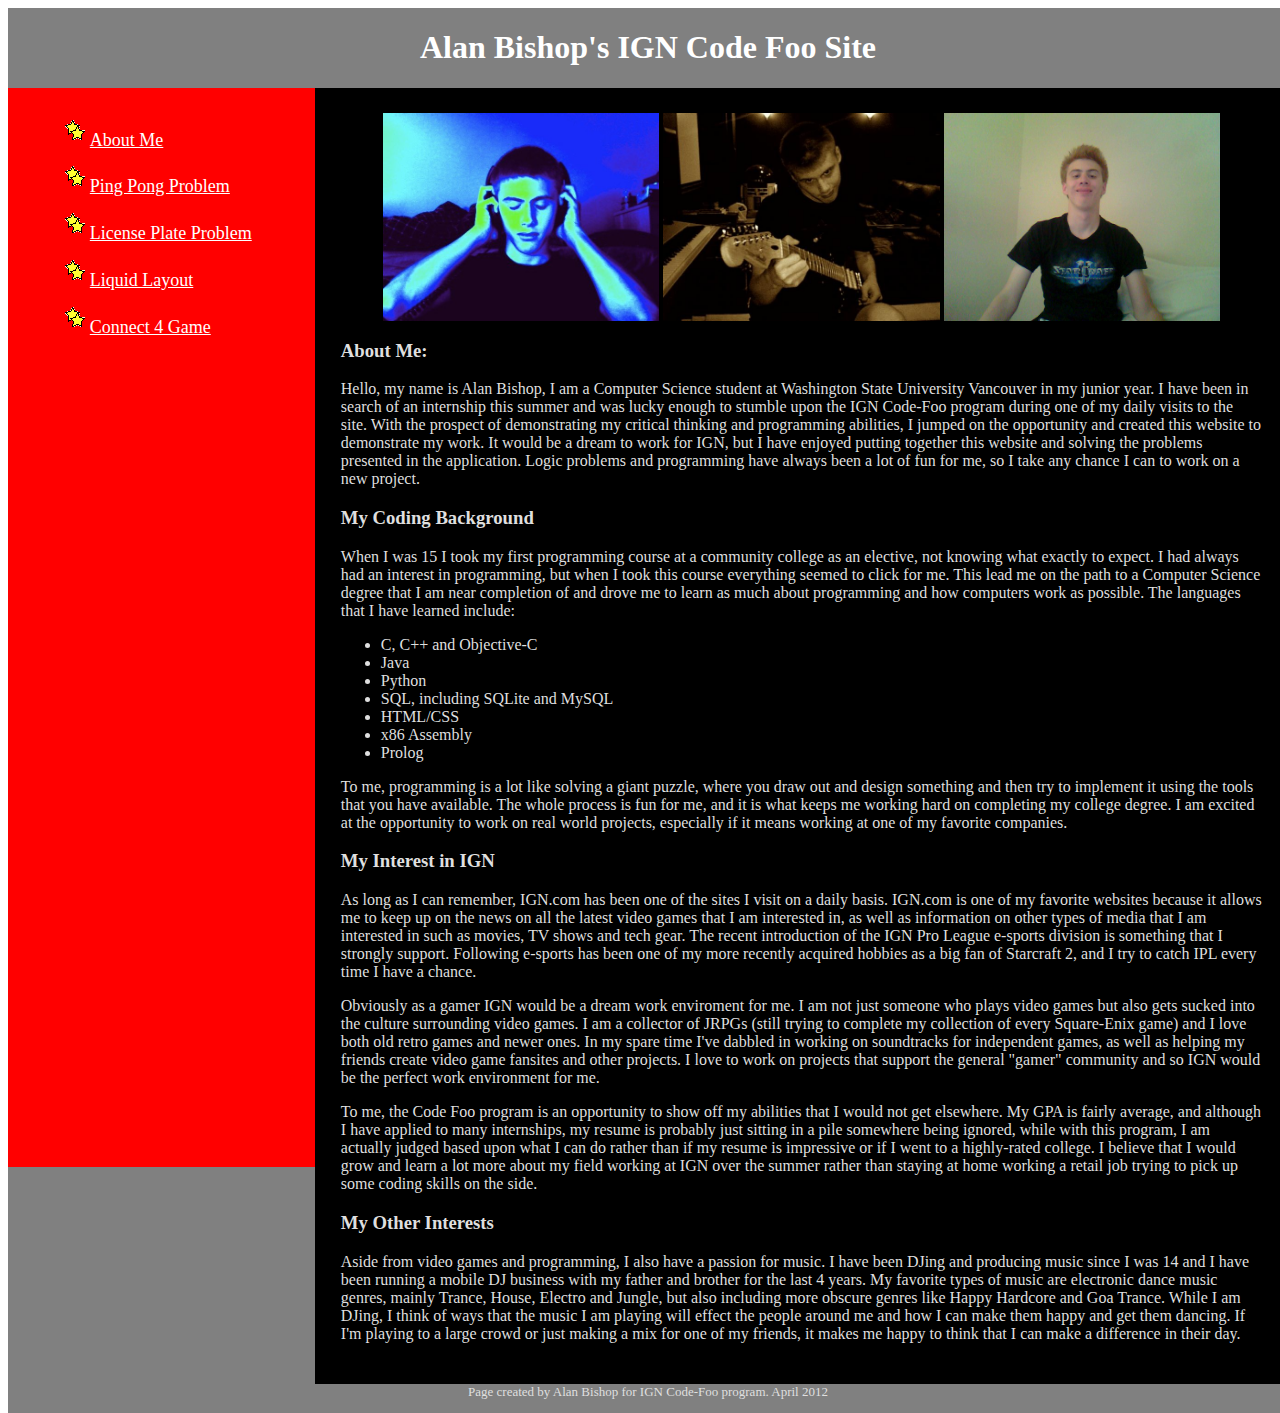
<file: index.html>
<!DOCTYPE HTML PUBLIC "-//W3C//DTD HTML 4.01 Transitional//EN"
"http://www.w3.org/TR/html4/loose.dtd">
<html xmlns="http://www.w3.org/1999/xhtml">
    <head>
        <meta http-equiv="Content-Type" content="text/html; charset=utf-8" />
        <link rel="stylesheet" type="text/css" href="design.css" />
        <title>Alan Bishop's IGN Code Foo Site - About Me</title>
    </head>
    <body>
<div id = "wrapper">    	
    	<div id = "header"><h1>Alan Bishop's IGN Code Foo Site</h1></div>
    	<div id = "navigation">
    		<ul>
    		<li><img src="star.gif" alt="star" /><a href ="index.html">About Me</a></li>
    		<li><img src="star.gif" alt="star" /><a href = "pingpong.html">Ping Pong Problem</a></li>
    		<li><img src="star.gif" alt="star" /><a href = "license.html">License Plate Problem</a></li>
    		<li><img src="star.gif" alt="star" /><a href = "liquid.html">Liquid Layout</a></li>
    		<li><img src="star.gif" alt="star" /><a href = "connect4.html">Connect 4 Game</a></li>
    		</ul>
    		</div>
    	<div id = "content">
    		<center>
    			<img src ="me.jpg" alt = "Photo of Me #1" width = "30%"  align = "top" />
    			<img src ="me2.jpg" alt = "Photo of Me #2" width = "30%"  align = "top" />
    			<img src ="me3.jpg" alt = "Photo of Me #3" width = "30%"  align = "top" />
    			</center>
    		
    		<h3>About Me:</h3>
    		<p>Hello, my name is Alan Bishop, I am a Computer Science student at Washington State University Vancouver in
    			my junior year. I have been in search of an internship this summer and was lucky enough to stumble upon the
    			IGN Code-Foo program during one of my daily visits to the site. With the prospect of demonstrating my critical
    			thinking and programming abilities, I jumped on the opportunity and created this website to demonstrate 
    			my work. It would be a dream to work for IGN, but I have enjoyed putting together this website and solving the 
    			problems presented in the application. Logic problems and programming have always been a lot of fun for me, so
    			I take any chance I can to work on a new project.</p>
    		
    		<h3>My Coding Background</h3>
    		<p>When I was 15 I took my first programming course at a community college as an elective, not knowing
    		what exactly to expect. I had always had an interest in programming, but when I took this course everything
    		seemed to click for me. This lead me on the path to a Computer Science degree that I am near completion of and
    		drove me to learn as much about programming and how computers work as possible. The languages that I
    		have learned include:
    		<ul>
    			<li>C, C++ and Objective-C</li>
    			<li>Java</li>
    			<li>Python</li>
    			<li>SQL, including SQLite and MySQL</li>
    			<li>HTML/CSS</li>
    			<li>x86 Assembly</li>
    			<li>Prolog</li>
    		</ul>
    		<p>To me, programming is a lot like solving a giant puzzle, where you draw out and design something and then
    		try to implement it using the tools that you have available. The whole process is fun for me, and it is what
    		keeps me working hard on completing my college degree. I am excited at the opportunity to work on real world projects,
    		especially if it means working at one of my favorite companies.
    		</p>
    		
    		<h3>My Interest in IGN</h3>
    		<p>As long as I can remember, IGN.com has been one of the sites I visit on a daily basis. IGN.com is one of my favorite
    		websites because it allows me to keep up on the news on all the latest video games that I am interested in, as well as information
    		on other types of media that I am interested in such as movies, TV shows and tech gear. The recent introduction of the IGN Pro League
    		e-sports division is something that I strongly support. Following e-sports has been one of my more recently acquired hobbies as a big fan of
    		Starcraft 2, and I try to catch IPL every time I have a chance.</p>
    		
    		<p>Obviously as a gamer IGN would be a dream work enviroment for me. I am not just someone who plays video games but also gets sucked into
    			the culture surrounding video games. I am a collector of JRPGs (still trying to complete my collection of every Square-Enix game) and I
    			love both old retro games and newer ones. In my spare time I've dabbled in working on soundtracks for independent games, as well as helping
    			my friends create video game fansites and other projects. I love to work on projects that support the general "gamer" community and so
    			IGN would be the perfect work environment for me.</p>
    		<p>To me, the Code Foo program is an opportunity to show off my abilities that I would not get elsewhere. My GPA is fairly average, and although 
    			I have applied to many internships, my resume is probably just sitting in a pile somewhere being ignored, while with this program, I am actually
    			judged based upon what I can do rather than if my resume is impressive or if I went to a highly-rated college. I believe that I would grow and learn
    			a lot more about my field working at IGN over the summer rather than staying at home working a retail job trying to pick up some coding skills on the side.</p>
    		
    		<h3>My Other Interests</h3>
    		<p>Aside from video games and programming, I also have a passion for music. I have been DJing and producing music since I was
    			14 and I have been running a mobile DJ business with my father and brother for the last 4 years. My favorite types of music
    			are electronic dance music genres, mainly Trance, House, Electro and Jungle, but also including more obscure genres like
    			Happy Hardcore and Goa Trance. While I am DJing, I think of ways that the music I am playing will effect the people around me
    			and how I can make them happy and get them dancing. If I'm playing to a large crowd or just making a mix for one of my friends,
    			it makes me happy to think that I can make a difference in their day.</p>
    			
    		</div>
    <div id = "footer"><p>Page created by Alan Bishop for IGN Code-Foo program. April 2012</p></div>		
    </div>
    </body>
</html>
</file>
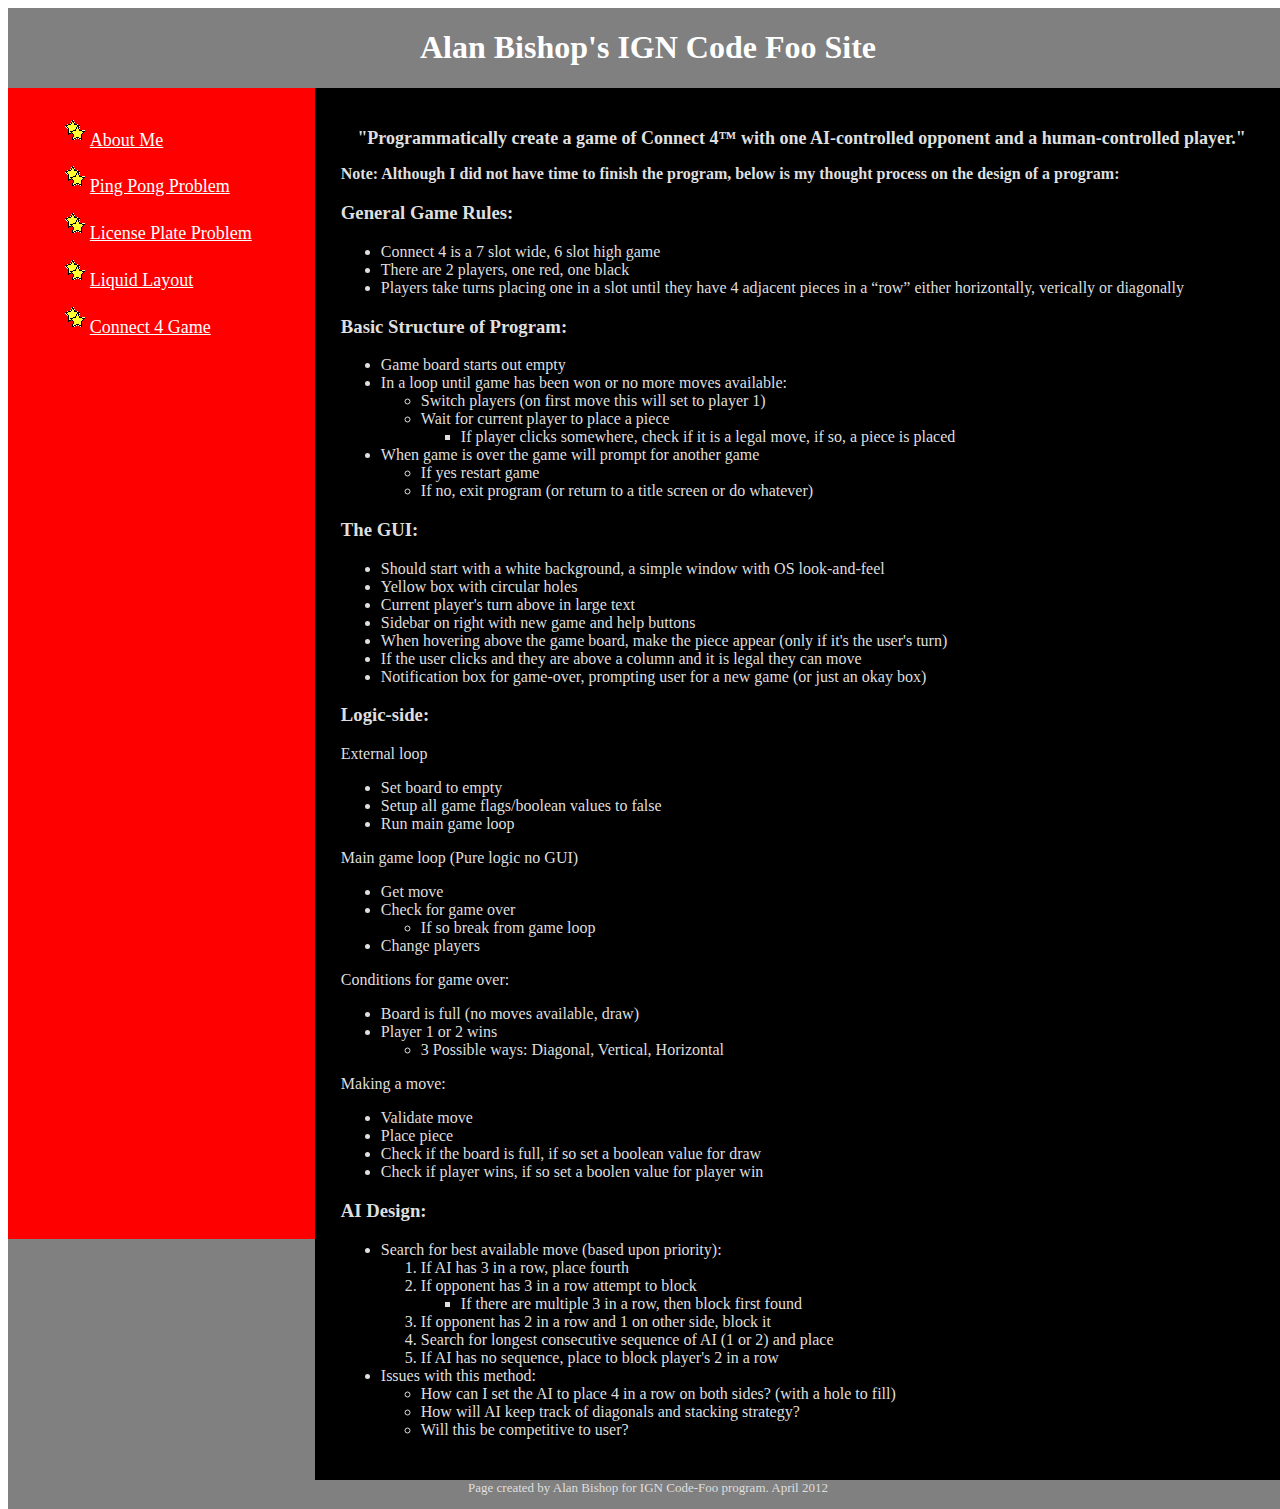
<file: connect4.html>
<!DOCTYPE HTML PUBLIC "-//W3C//DTD HTML 4.01 Transitional//EN"
"http://www.w3.org/TR/html4/loose.dtd">
<html xmlns="http://www.w3.org/1999/xhtml">
    <head>
        <meta http-equiv="Content-Type" content="text/html; charset=utf-8" />
        <link rel="stylesheet" type="text/css" href="design.css" />
        <title>Alan Bishop's IGN Code Foo Site - Connect 4 Problem</title>
    </head>
    <body>
<div id = "wrapper">   
    	<div id = "header"><h1>Alan Bishop's IGN Code Foo Site</h1></div>
    	<div id = "navigation">
    		<ul>
    		<li><img src="star.gif" alt="star" /><a href ="index.html">About Me</a></li>
    		<li><img src="star.gif" alt="star" /><a href = "pingpong.html">Ping Pong Problem</a></li>
    		<li><img src="star.gif" alt="star" /><a href = "license.html">License Plate Problem</a></li>
    		<li><img src="star.gif" alt="star" /><a href = "liquid.html">Liquid Layout</a></li>
    		<li><img src="star.gif" alt="star" /><a href = "connect4.html">Connect 4 Game</a></li>
    		</ul>
    		</div>
    	<div id = "content">
		<h2>"Programmatically create a game of Connect 4™ with one AI-controlled opponent and a human-controlled player."</h2>

<p><strong>Note: Although I did not have time to finish the program, below is my thought process on the design of a program:</strong></p>


<h3>General Game Rules:</h3>
<ul>
<li>Connect 4 is a 7 slot wide, 6 slot high game</li>
<li>There are 2 players, one red, one black</li>
<li>Players take turns placing one in a slot until they have 4 adjacent pieces in a “row” either 
	horizontally, verically or diagonally</li>
</ul>
<h3>
Basic Structure of Program:</h3>
<ul>
<li>Game board starts out empty</li>
<li>In a loop until game has been won or no more moves available:
	<ul>
	<li>Switch players (on first move this will set to player 1)</li>
	<li>Wait for current player to place a piece
		<ul>
		<li>If player clicks somewhere, check if it is a legal move, if so, a piece is placed</li>
		</ul></li>
	</ul>
</li>
<li>When game is over the game will prompt for another game
	<ul>
	<li>If yes restart game</li>
	<li>If no, exit program (or return to a title screen or do whatever)</li>
	</ul>
</li>
</ul>

<h3>The GUI:</h3>
<ul>
<li>Should start with a white background, a simple window with OS look-and-feel</li>
<li>Yellow box with circular holes</li>
<li>Current player's turn above in large text</li>
<li>Sidebar on right with new game and help buttons</li>
<li>When hovering above the game board, make the piece appear (only if it's the user's turn)</li>
<li>If the user clicks and they are above a column and it is legal they can move</li>
<li>Notification box for game-over, prompting user for a new game (or just an okay box)</li>
</ul>

<h3>Logic-side:</h3>
<p>External loop</p>
<ul>
	<li>Set board to empty</li>
	<li>Setup all game flags/boolean values to false</li>
	<li>Run main game loop</li>
</ul>

<p>Main game loop (Pure logic no GUI)</p>
	<ul>
	<li>Get move</li>
	<li>Check for game over
	<ul>
		<li>If so break from game loop</li>
	</ul></li>
	<li>Change players</li>
	</ul>

<p>Conditions for game over:</p>
<ul>
	<li>Board is full (no moves available, draw)</li>
	<li>Player 1 or 2 wins
		<ul>
		<li>3 Possible ways: Diagonal, Vertical, Horizontal</li>
		</ul>
	</li>
</ul>

<p>Making a move:</p>
	<ul>
	<li>Validate move</li>
	<li>Place piece</li>
	<li>Check if the board is full, if so set a boolean value for draw</li>
	<li>Check if player wins, if so set a boolen value for player win</li>
	</ul>


<h3>AI Design:</h3>
<ul>
<li>Search for best available move (based upon priority):
<ol>	
<li>If AI has 3 in a row, place fourth</li>
<li>If opponent has 3 in a row attempt to block
<ul>
<li>If there are multiple 3 in a row, then block first found</li>
</ul></li>
<li>If opponent has 2 in a row and 1 on other side, block it</li>
<li>Search for longest consecutive sequence of AI (1 or 2) and place</li>
<li>If AI has no sequence, place to block player's 2 in a row</li>
</ol></li>
<li>Issues with this method:
	<ul>
	<li>How can I set the AI to place 4 in a row on both sides? (with a hole to fill)</li>
	<li>How will AI keep track of diagonals and stacking strategy?</li>
	<li>Will this be competitive to user?</li>
	</ul>
</li>
</ul>			
</div>
<div id = "footer"><p>Page created by Alan Bishop for IGN Code-Foo program. April 2012</p></div>
</div>
    </body>
</html>
</file>
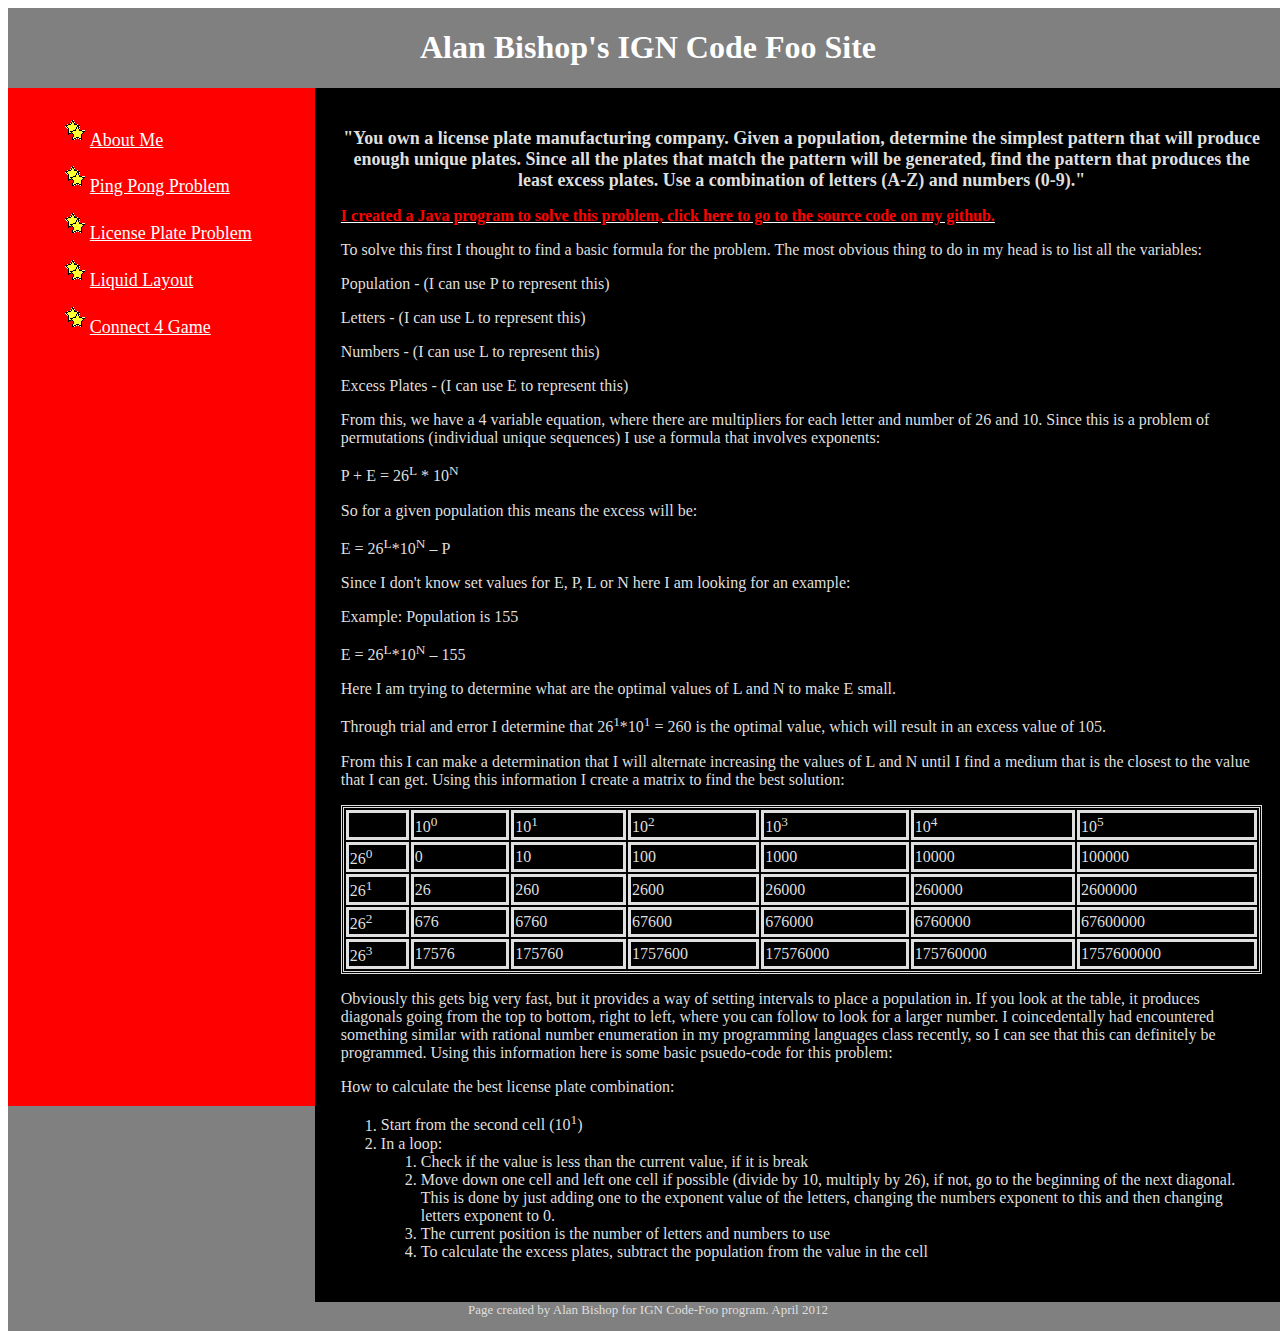
<file: license.html>
<!DOCTYPE HTML PUBLIC "-//W3C//DTD HTML 4.01 Transitional//EN"
"http://www.w3.org/TR/html4/loose.dtd">
<html xmlns="http://www.w3.org/1999/xhtml">
    <head>
        <meta http-equiv="Content-Type" content="text/html; charset=utf-8" />
        <link rel="stylesheet" type="text/css" href="design.css" />
        <title>Alan Bishop's IGN Code Foo Site - License Plate Problem</title>
    </head>
    <body>
<div id = "wrapper">   
    	<div id = "header"><h1>Alan Bishop's IGN Code Foo Site</h1></div>
    	<div id = "navigation">
    		<ul>
    		<li><img src="star.gif" alt="star" /><a href ="index.html">About Me</a></li>
    		<li><img src="star.gif" alt="star" /><a href = "pingpong.html">Ping Pong Problem</a></li>
    		<li><img src="star.gif" alt="star" /><a href = "license.html">License Plate Problem</a></li>
    		<li><img src="star.gif" alt="star" /><a href = "liquid.html">Liquid Layout</a></li>
    		<li><img src="star.gif" alt="star" /><a href = "connect4.html">Connect 4 Game</a></li>
    		</ul>
    		</div>
    	<div id ="content">
<h2>"You own a license plate manufacturing company. Given a population, determine the 
	simplest pattern that will produce enough unique plates. Since all the plates that 
	match the pattern will be generated, find the pattern that produces the least excess 
	plates. Use a combination of letters (A-Z) and numbers (0-9)."</h2>
	
<p>
	<a href ="https://github.com/abishop1990/abishop1990.github.com/blob/master/License.java">
	<strong><font color ="red">I created a Java program to solve this problem, click here to go to the source code on my github.
	</font></strong></a>
	</p>

<p>To solve this first I thought to find a basic formula for the problem. The most obvious thing to do in my head is to list all the variables:</p>

<p>Population - (I can use P to represent this)</p>
<p>Letters - (I can use L to represent this)</p>
<p>Numbers - (I can use L to represent this)</p>
<p>Excess Plates - (I can use E to represent this)</p>

<p>From this, we have a 4 variable equation, where there are multipliers for each letter and number of 26 and 10. Since this is a problem of permutations
(individual unique sequences) I use a formula that involves exponents:</p>

<p>P + E = 26<sup>L</sup> * 10<sup>N</sup></p>

<p>So for a given population this means the excess will be:</p>

<p>E = 26<sup>L</sup>*10<sup>N</sup> – P</p>

<p>Since I don't know set values for E, P, L or N here I am looking for an example:</p>

<p>Example: Population is 155</p>
<p>E = 26<sup>L</sup>*10<sup>N</sup> – 155</p>
<p>Here I am trying to determine what are the optimal values of L and N to make E small.</p>
	

<p>Through trial and error I determine that 26<sup>1</sup>*10<sup>1</sup> = 260 is the optimal value, which will result in an excess value of 105.</p>

<p>From this I can make a determination that I will alternate increasing the values of L and N until I find a medium that is the closest to the value 
that I can get. Using this information I create a matrix to find the best solution:</p>

<table>
	<tr>
		<td></td>
		<td>10<sup>0</sup></td>
		<td>10<sup>1</sup></td>
		<td>10<sup>2</sup></td>
		<td>10<sup>3</sup></td>
		<td>10<sup>4</sup></td>
		<td>10<sup>5</sup></td>
	</tr>
	<tr>
		<td>26<sup>0</sup></td>
		<td>0</td>
		<td>10</td>
		<td>100</td>
		<td>1000</td>
		<td>10000</td>
		<td>100000</td>
	</tr>
	<tr>
		<td>26<sup>1</sup></td>
		<td>26</td>
		<td>260</td>
		<td>2600</td>
	 	<td>26000</td>
		<td>260000</td>
		<td>2600000</td>
	</tr>
	<tr>
		<td>26<sup>2</sup></td>
		<td>676</td>
		<td>6760</td>
		<td>67600</td>
		<td>676000</td>
		<td>6760000</td>
		<td>67600000</td>
	</tr>
	<tr>
		<td>26<sup>3</sup></td>
		<td>17576</td>
		<td>175760</td>
		<td>1757600</td>
		<td>17576000</td>
		<td>175760000</td>
		<td>1757600000</td>
	</tr>
</table>

<p>Obviously this gets big very fast, but it provides a way of setting intervals to place a population in. If you look at the table, it produces diagonals 
going from the top to bottom, right to left, where you can follow to look for a larger number. I coincedentally had encountered something similar with 
rational number enumeration in my programming languages class recently, so I can see that this can definitely be programmed.  Using this information here 
is some basic psuedo-code for this problem:</p>
<p>How to calculate the best license plate combination:</p>
<ol>
<li>Start from the second cell (10<sup>1</sup>)</li>
<li>In a loop:
<ol>
<li>Check if the value is less than the current value, if it is break</li>
<li>Move down one cell and left one cell if possible (divide by 10, multiply by 26), if not, go to the beginning of the next diagonal. This is done by just 
adding one to the exponent value of the letters, changing the numbers exponent to this and then changing letters exponent to 0.</li>
<li>The current position is the number of letters and numbers to use</li>
<li>To calculate the excess plates, subtract the population from the value in the cell</li>
</ol></li>
</ol>

</div>
<div id = "footer"><p>Page created by Alan Bishop for IGN Code-Foo program. April 2012</p></div>	
</div>
    </body>
</html>
</file>
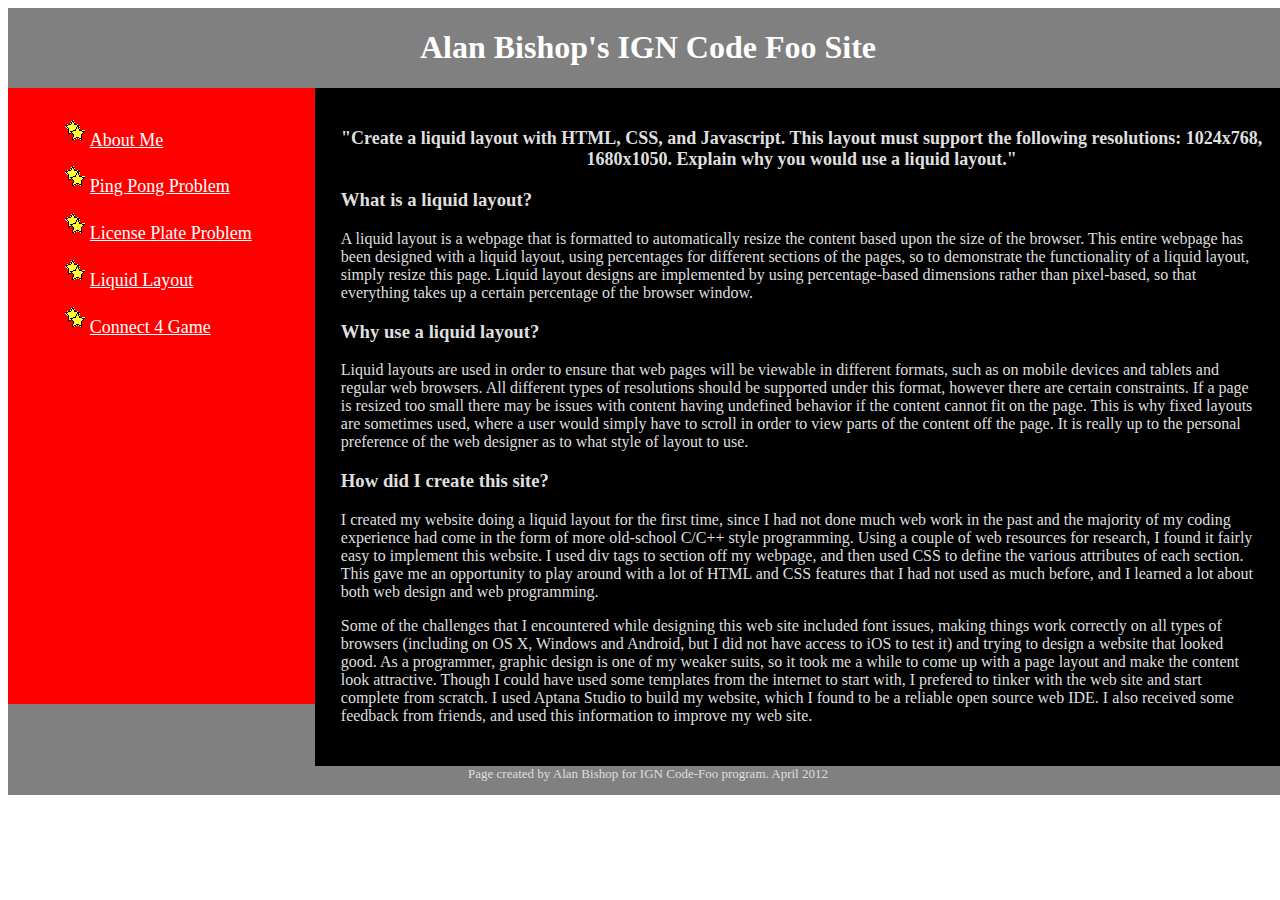
<file: liquid.html>
<!DOCTYPE HTML PUBLIC "-//W3C//DTD HTML 4.01 Transitional//EN"
"http://www.w3.org/TR/html4/loose.dtd">
<html xmlns="http://www.w3.org/1999/xhtml">
    <head>
        <meta http-equiv="Content-Type" content="text/html; charset=utf-8" />
        <link rel="stylesheet" type="text/css" href="design.css" />
        <title>Alan Bishop's IGN Code Foo Site - Liquid Layout</title>
    </head>
    <body>
<div id = "wrapper">   
    	<div id = "header"><h1>Alan Bishop's IGN Code Foo Site</h1></div>
    	<div id = "navigation">
    		<ul>
    		<li><img src="star.gif" alt="star" /><a href ="index.html">About Me</a></li>
    		<li><img src="star.gif" alt="star" /><a href = "pingpong.html">Ping Pong Problem</a></li>
    		<li><img src="star.gif" alt="star" /><a href = "license.html">License Plate Problem</a></li>
    		<li><img src="star.gif" alt="star" /><a href = "liquid.html">Liquid Layout</a></li>
    		<li><img src="star.gif" alt="star" /><a href = "connect4.html">Connect 4 Game</a></li>
    		</ul>
    		</div>
    	<div id = "content">
    	<h2>"Create a liquid layout with HTML, CSS, and Javascript. This layout must support the following resolutions: 
    		1024x768, 1680x1050. Explain why you would use a liquid layout."</h2>
    		
    	<h3>What is a liquid layout?</h3>
    	<p>A liquid layout is a webpage that is formatted to automatically resize the content based upon the size of the browser.
    	This entire webpage has been designed with a liquid layout, using percentages for different sections of the pages, so to demonstrate
    	the functionality of a liquid layout, simply resize this page. Liquid layout designs are implemented by using percentage-based
    	 dimensions rather than pixel-based, so that everything takes up a certain percentage of the browser window.</p>
    	<h3>Why use a liquid layout?</h3>
    	<p>Liquid layouts are used in order to ensure that web pages will be viewable in different formats, such as on mobile 
    	devices and tablets and regular web browsers. All different types of resolutions should be supported under this format,
    	however there are certain constraints. If a page is resized too small there may be issues with content having undefined
    	behavior if the content cannot fit on the page. This is why fixed layouts are sometimes used, where a user would simply
    	have to scroll in order to view parts of the content off the page. It is really up to the personal preference of the web
    	designer as to what style of layout to use.</p>
    	<h3>How did I create this site?</h3>
    	<p>I created my website doing a liquid layout for the first time, since I had not done much web work in the past and the majority
    	of my coding experience had come in the form of more old-school C/C++ style programming. Using a couple of web resources for research,
    	I found it fairly easy to implement this website. I used div tags to section off my webpage, and then used CSS to define the various
    	attributes of each section. This gave me an opportunity to play around with a lot of HTML and CSS features that I had not used as much
    	before, and I learned a lot about both web design and web programming. </p>
    	<p>Some of the challenges that I encountered while designing this web site included font issues, making things work correctly on
    		all types of browsers (including on OS X, Windows and Android, but I did not have access to iOS to test it) and trying to design
    		a website that looked good. As a programmer, graphic design is one of my weaker suits, so it took me a while to come up with a 
    		page layout and make the content look attractive. Though I could have used some templates from the internet to start with, I prefered
    		to tinker with the web site and start complete from scratch. I used Aptana Studio to build my website, which I found to be a reliable
    		open source web IDE. I also received some feedback from friends, and used this information to improve my web site.</p>
    </div>
<div id = "footer"><p>Page created by Alan Bishop for IGN Code-Foo program. April 2012</p></div>
</div>
    </body>
</html>
</file>
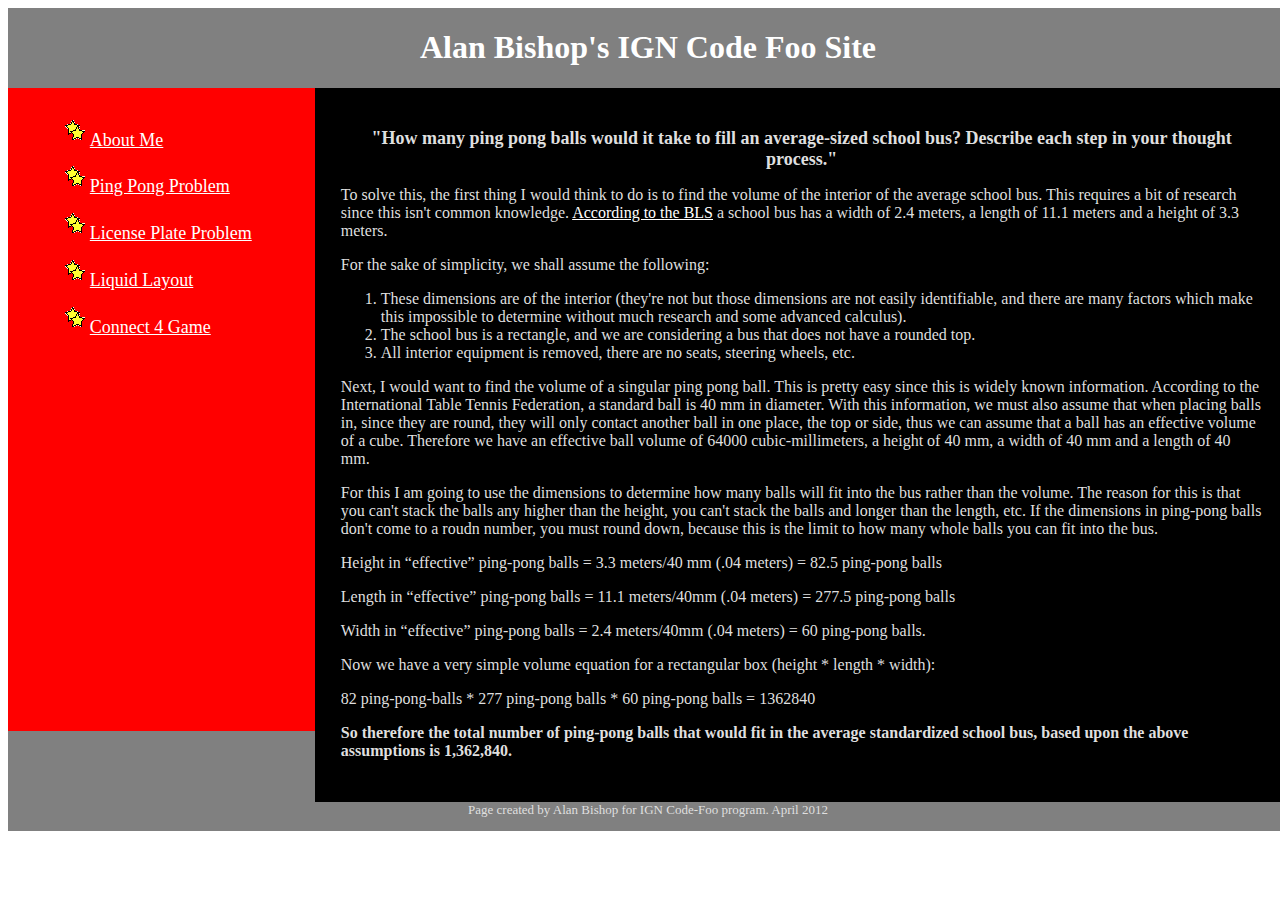
<file: pingpong.html>
<!DOCTYPE HTML PUBLIC "-//W3C//DTD HTML 4.01 Transitional//EN"
"http://www.w3.org/TR/html4/loose.dtd">
<html xmlns="http://www.w3.org/1999/xhtml">
    <head>
        <meta http-equiv="Content-Type" content="text/html; charset=utf-8" />
        <link rel="stylesheet" type="text/css" href="design.css" />
        <title>Alan Bishop's IGN Code Foo Site - Ping Pong Problem</title>
    </head>
    <body>
<div id = "wrapper">   
    	<div id = "header"><h1>Alan Bishop's IGN Code Foo Site</h1></div>
    	<div id = "navigation">
    		<ul>
    		<li><img src="star.gif" alt="star" /><a href ="index.html">About Me</a></li>
    		<li><img src="star.gif" alt="star" /><a href = "pingpong.html">Ping Pong Problem</a></li>
    		<li><img src="star.gif" alt="star" /><a href = "license.html">License Plate Problem</a></li>
    		<li><img src="star.gif" alt="star" /><a href = "liquid.html">Liquid Layout</a></li>
    		<li><img src="star.gif" alt="star" /><a href = "connect4.html">Connect 4 Game</a></li>
    		</ul>
    		</div>
    	<div id = "content">
    		<h2>"How many ping pong balls would it take to fill an average-sized school bus? 
    			Describe each step in your thought process."</h2>

<p>To solve this, the first thing I would think to do is to find the volume of the interior of the average school bus. 
	This requires a bit of research since this isn't common knowledge. 
	<a href ="http://ntl.bts.gov/lib/10000/10600/10694/MBTC1054-1.pdf">According to the BLS</a> a school bus has a width of 2.4 meters,
	a length of 11.1 meters and a height of 3.3 meters.</p>

<p>For the sake of simplicity, we shall assume the following:</p>
<ol>
<li>These dimensions are of the interior (they're not but those dimensions are not easily identifiable, 
	and there are many factors which make this impossible to determine without much research and some advanced calculus).</li>
<li>The school bus is a rectangle, and we are considering a bus that does not have a rounded top.</li>
<li>All interior equipment is removed, there are no seats, steering wheels, etc.</li>
</ol>


<p>Next, I would want to find the volume of a singular ping pong ball. This is pretty easy since 
	this is widely known information. According to the International Table Tennis Federation, a 
	standard ball is 40 mm in diameter. With this information, we must also assume that when placing 
	balls in, since they are round, they will only contact another ball in one place, the top or side, 
	thus we can assume that a ball has an effective volume of a cube. Therefore we have an effective ball volume of 
	64000 cubic-millimeters, a height of 40 mm, a width of 40 mm and a length of 40 mm.</p>

<p>For this I am going to use the dimensions to determine how many balls will fit into the bus rather 
than the volume. The reason for this is that you can't stack the balls any higher than the height, 
you can't stack the balls and longer than the length, etc. If the dimensions in ping-pong balls don't 
come to a roudn number, you must round down, because this is the limit to how many whole balls you can 
fit into the bus.</p>

<p>Height in “effective” ping-pong balls = 3.3 meters/40 mm (.04 meters) = 82.5 ping-pong balls</p>
<p>Length in “effective” ping-pong balls = 11.1 meters/40mm (.04 meters) =  277.5 ping-pong balls</p>
<p>Width in “effective” ping-pong balls = 2.4 meters/40mm (.04 meters) = 60 ping-pong balls.</p>

<p>Now we have a very simple volume equation for a rectangular box (height * length * width):</p>

<p>82 ping-pong-balls * 277 ping-pong balls * 60 ping-pong balls = 1362840</p>

<p><strong>So therefore the total number of ping-pong balls that would fit in the average 
	standardized school bus, based upon the above assumptions is 1,362,840.</strong></p>


    </div>
    <div id = "footer"><p>Page created by Alan Bishop for IGN Code-Foo program. April 2012</p></div>	
   </div>
    </body>
</html>
</file>
<file: design.css>
#wrapper
{
	background-color: gray;
	position: absolute;
	width: 100%;	
}


#header
{
	background-color : gray;
	color: white;
	width : 100%;
	min-height: 20%;
	padding: 0%;
	font-family:Terminal, Fixedsys;
}

#header h1
{
	text-align: center;
}

#navigation
{
	background-color: red;;
	float: left;
	width : 23%;
	padding: 1%;
	border-right:black;
	min-height: 75%;
	position:absolute;
	font-family:Terminal, Fixedsys;
}

#navigation li
{
	list-style-type: none;
	color : white;
	text-align: left;
	padding-bottom: 5%;
	font-size:large;
}

#navigation li a
{
	text-decoration: underline;
	color: white;
}

#content
{
	background-color : black;
	color: #DFDFDF;
	float : right;
	width : 72%;
	padding: 2%;
	font-family:"Times New Roman";
	position: relative;
}

#content a
{
	color: white;
}

#content h2
{
	text-align: center;
	font-size:large;
}

#content h3
{
	text-align: justify;
}

#content table
{
	border: double;
	width: 100%
}

#content td
{
	border: solid;
}

#content tr
{
	border:solid;
}

#footer
{
	width: 100%;
	clear: both;
	min-height: 5%;
	text-align: center;
	background-color: gray;
	color: #DFDFDF;
	font-family: Terminal, Fixedsys;
	font-size:small;
}
</file>
